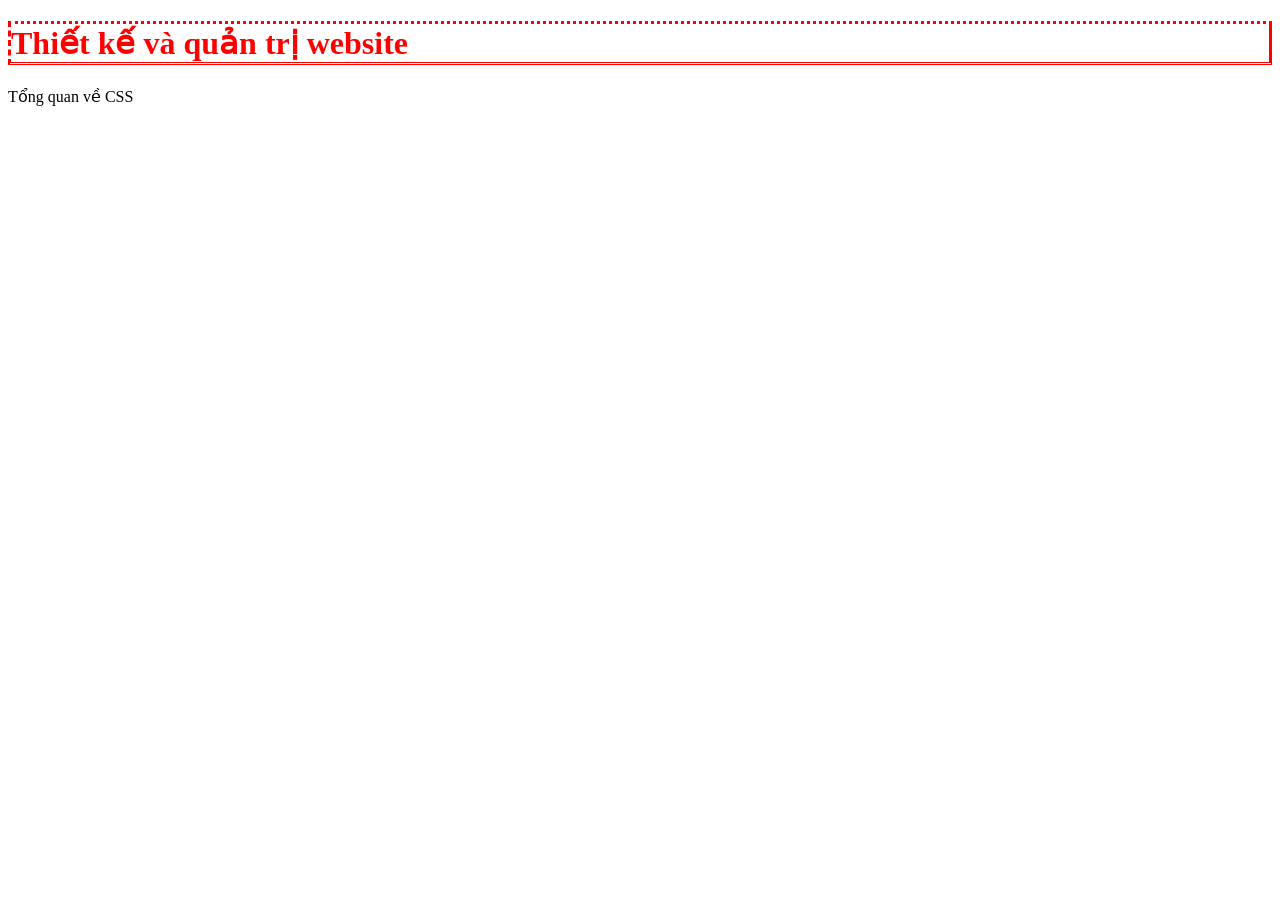
<file: external.html>
<!DOCTYPE html>
  <html>
   <head>
     <link rel="stylesheet" type="text/css" href="style.css">
  </head>
  <body>
     <h1>Thiết kế và quản trị website</h1>
     <p>Tổng quan về CSS</p>
  </body>
 </html>
</file>
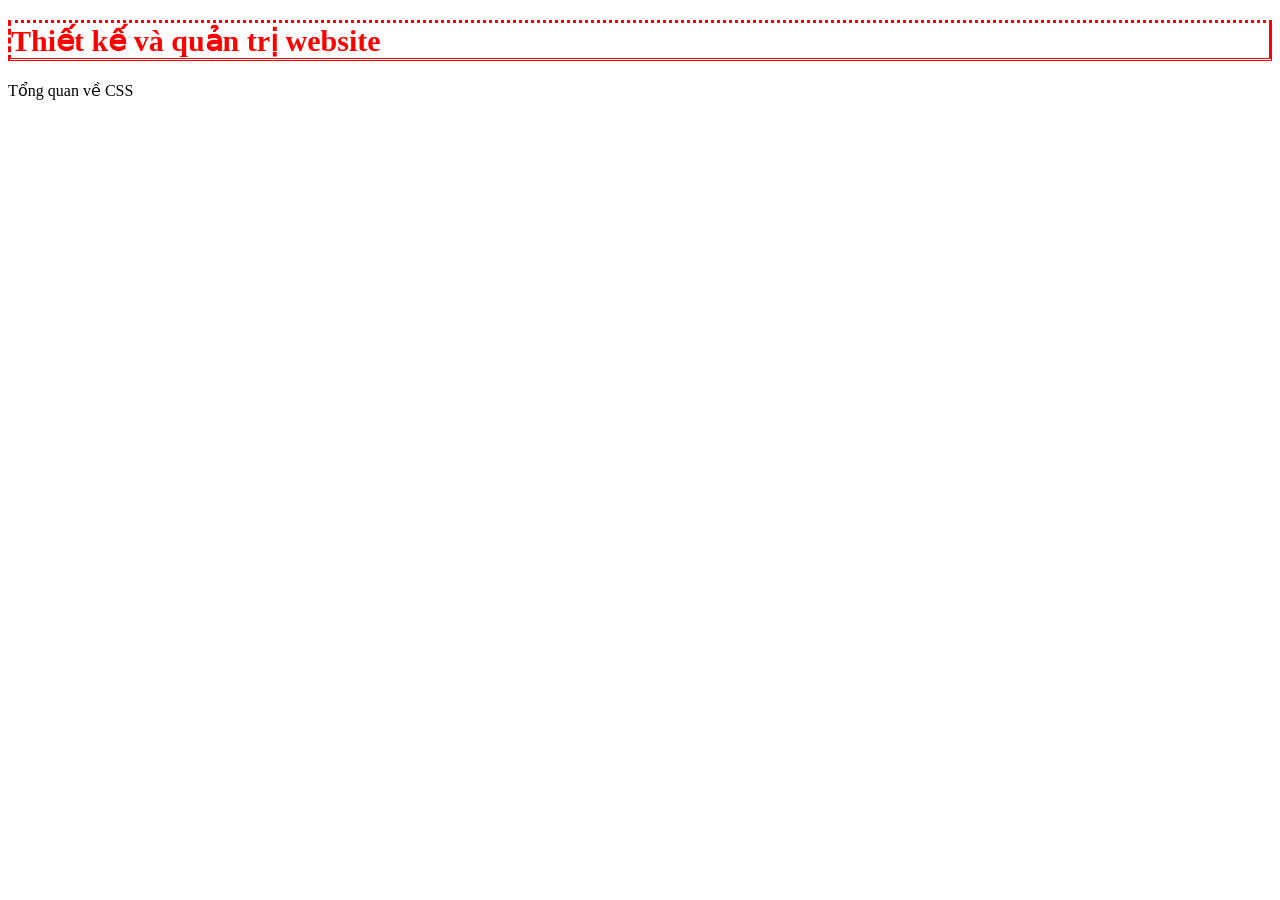
<file: internal.html>
<!DOCTYPE html>
  <html>
   <head>
     <style>
	h1{
            color:red;
	    border-style: dotted solid double dashed;  
	    font-size:30px;
         }
     </style>
  </head>
  <body>
	  <h1>Thiết kế và quản trị website</h1>
     <p>Tổng quan về CSS</p>
  </body>
</html>
</file>
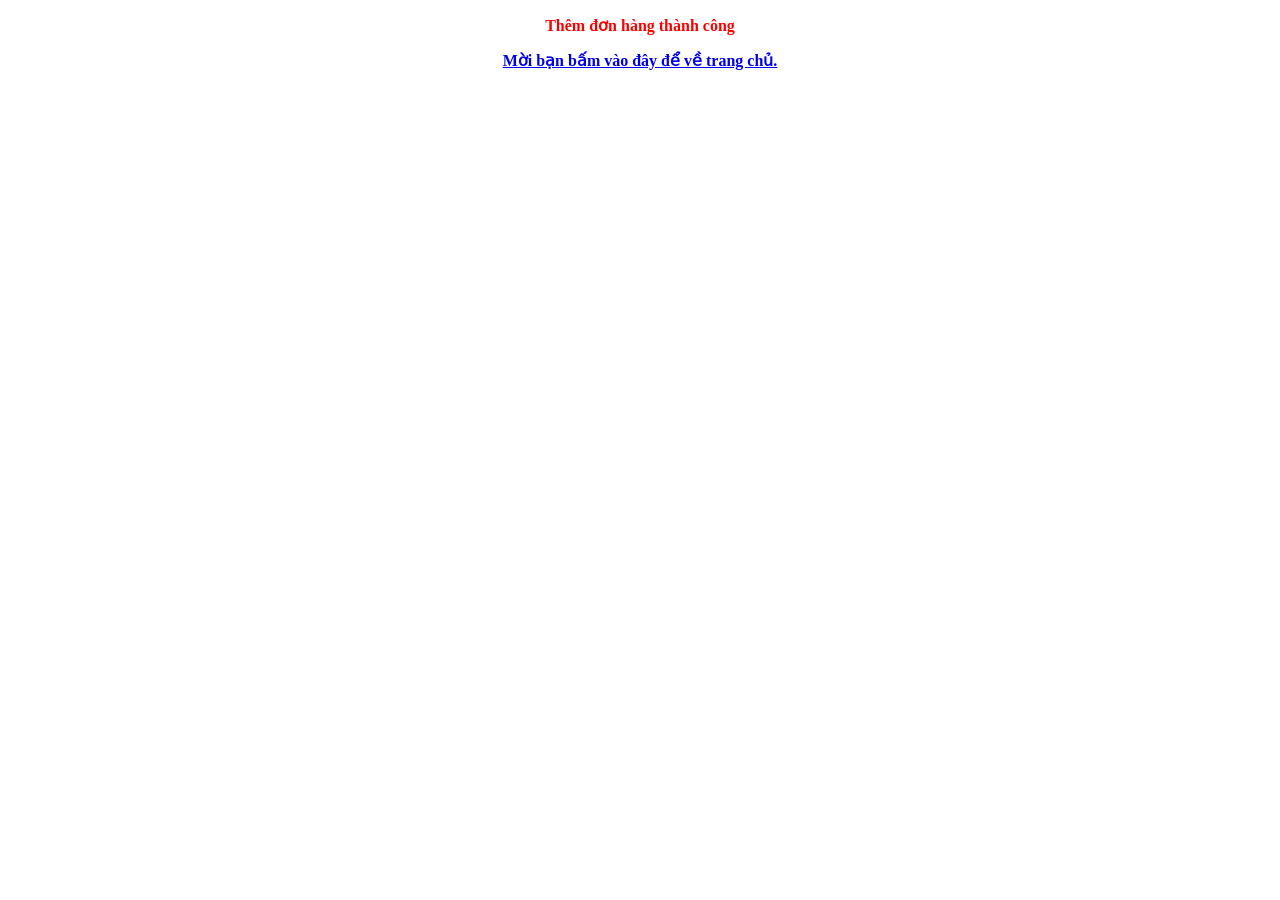
<file: ASP_NET/AoDauShop/CreateOrderSuccess.htm>
﻿<!DOCTYPE html PUBLIC "-//W3C//DTD XHTML 1.0 Transitional//EN" "http://www.w3.org/TR/xhtml1/DTD/xhtml1-transitional.dtd">

<html xmlns="http://www.w3.org/1999/xhtml">
<head>
    <title>Untitled Page</title>
</head>
<body>
<div style="text-align:center;color:Red;font-weight:bold">
    <p>Thêm đơn hàng thành công</p>
    <p><a href="Default.aspx"> Mời bạn bấm vào đây để về trang chủ.</a></p>
</div>
</body>
</html>
</file>
<file: style.css>
h1{
    color:red; 
    border-style: dotted solid double dashed;
   }
</file>
